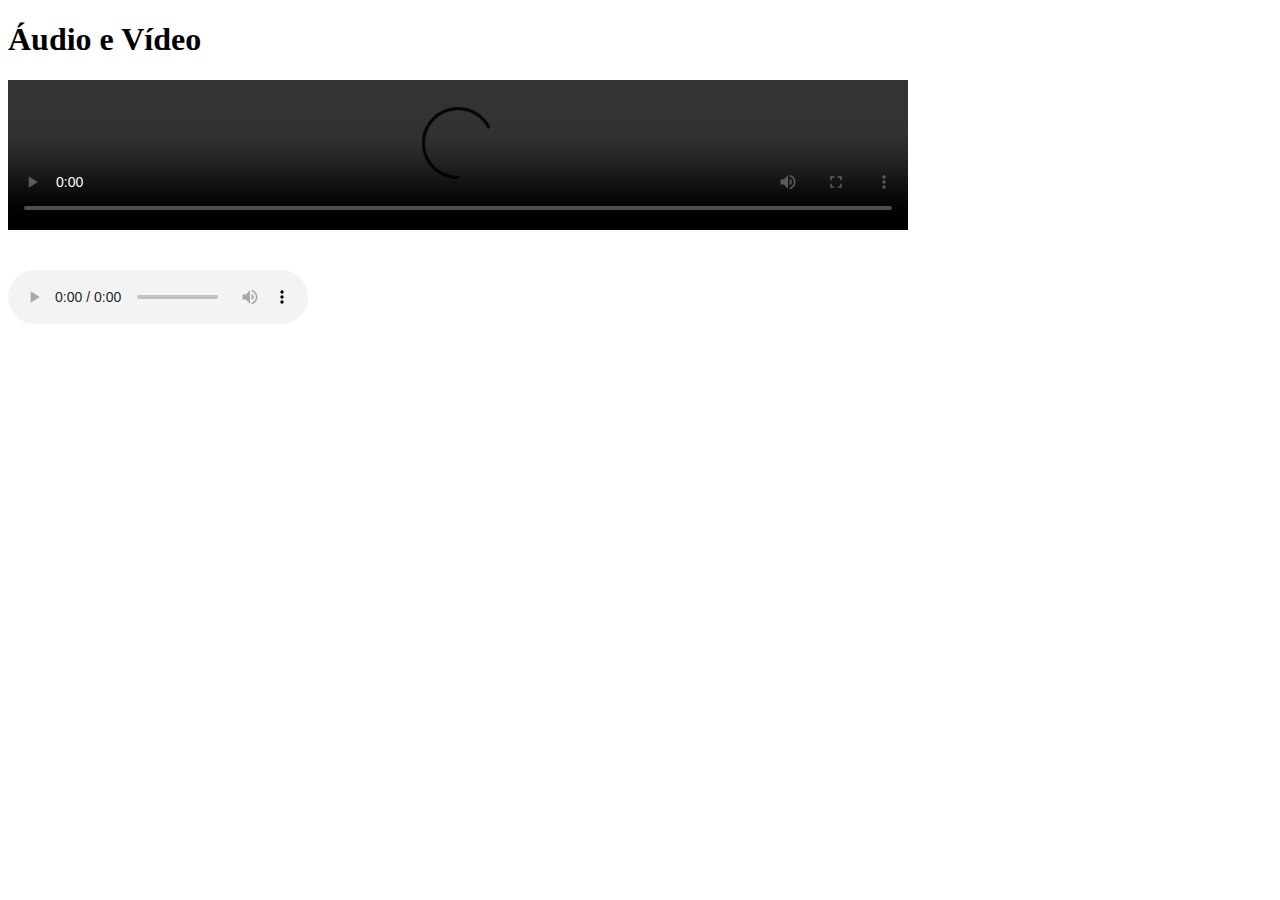
<file: HTML/audio-video.html>
<!DOCTYPE html>
<html lang="en">
    <head>
        <meta charset="UTF-8">
        <title>Áudio e Vídeo</title>
    </head>
    <body>
        <h1>Áudio e Vídeo</h1>

        <video width="900" controls>
            <source src="http://www.rawshorts.com/uploads/files/HERO_stock_2.mp4" type="video/mp4">
        </video>
        
        <br><br><br>

        <audio width="900" controls>
            <source src="http://www.rawshorts.com/uploads/files/HERO_stock_2.mp4" type="audio/mp4">
        </audio>

    </body>
</html>
</file>
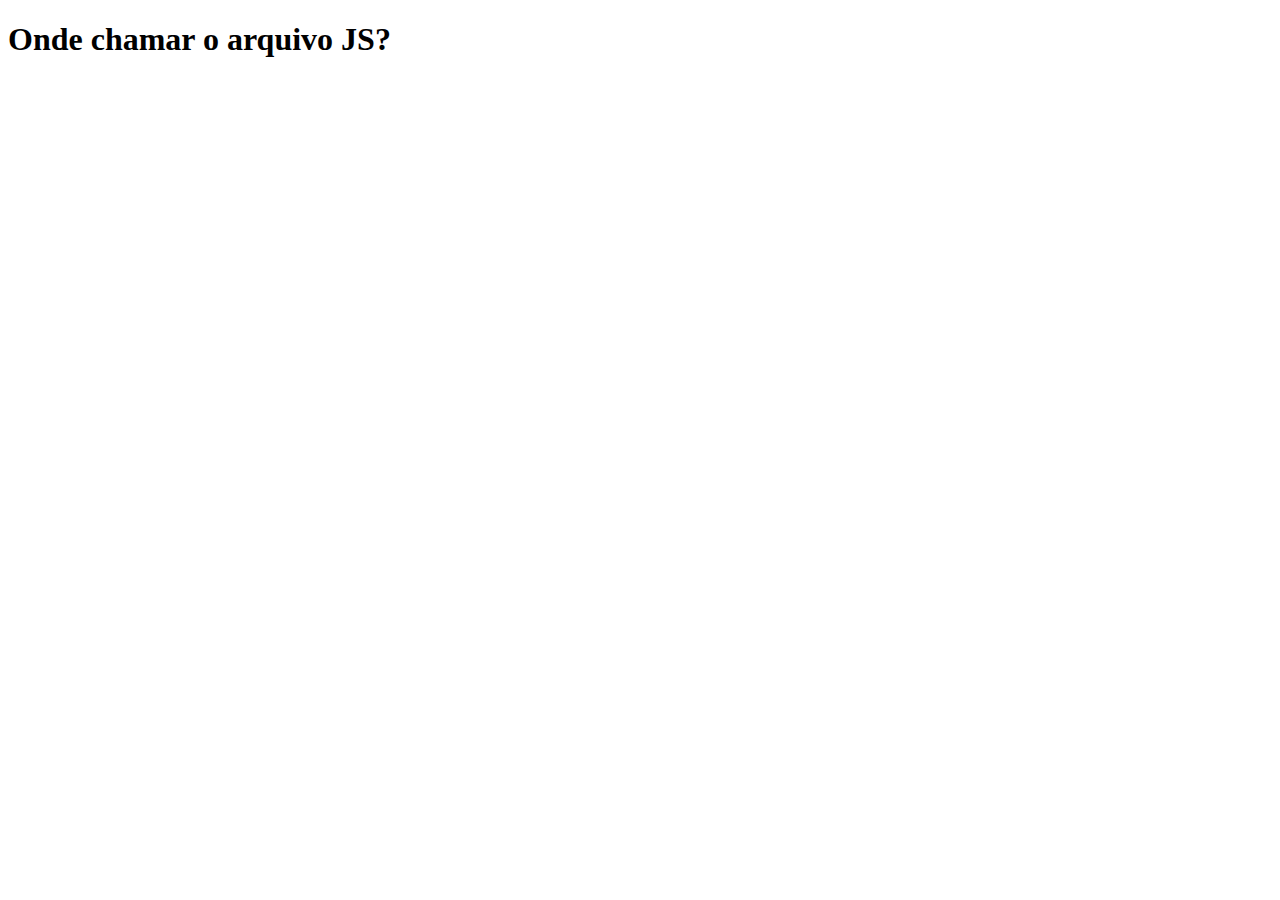
<file: HTML/como chamar o js.html>
<!DOCTYPE html>
<html lang="en">
    <head>
        <meta charset="UTF-8">

        <title>Onde chamar arquivo JS</title>
        <script src="" defer></script> <!-- Defer ira chamar o JS apos carregar o HTML ou o "async" carregara asincronamente (Pode deixar tambem no fim do html) -->
    </head>
    <body>
        <h1>Onde chamar o arquivo JS?</h1>
        
    </body>
</html>
</file>
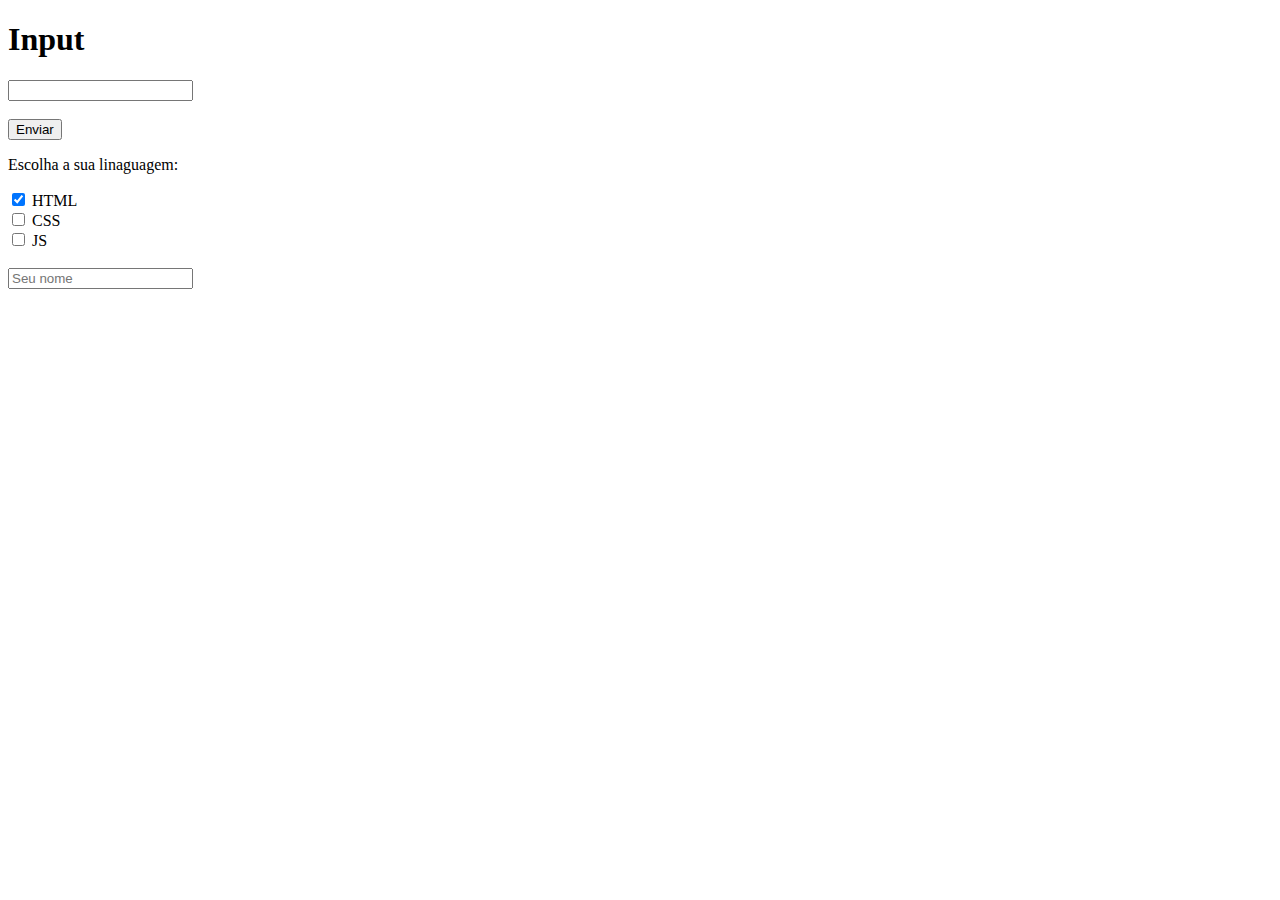
<file: HTML/Input.html>
<!DOCTYPE html>
<html>
	<head>
		<meta charset="utf-8">
		<meta name="viewport" content="width=device-width, initial-scale=1">
		<title>Input</title>
	</head>
	<body>

		<h1>Input</h1>

		<form>
			<input type="password"><br><br>

			<button type="submit">Enviar</button>
		</form>

		<form>
			<p>Escolha a sua linaguagem:</p>

			<input type="checkbox" checked name="web" id="html">	<!-- Quando for radio, seleção unica. Checkbox, seleção multipla. -->
			<label for="html">HTML</label> <br>

			<input type="checkbox" name="web" id="css">
			<label for="css">CSS</label> <br>

			<input type="checkbox" name="web" id="js">
			<label for="js">JS</label> <br> <br>

			<input type="text" placeholder="Seu nome" required> <!-- Required = obrigatorio -->
		</form>

	</body>
</html>
</file>
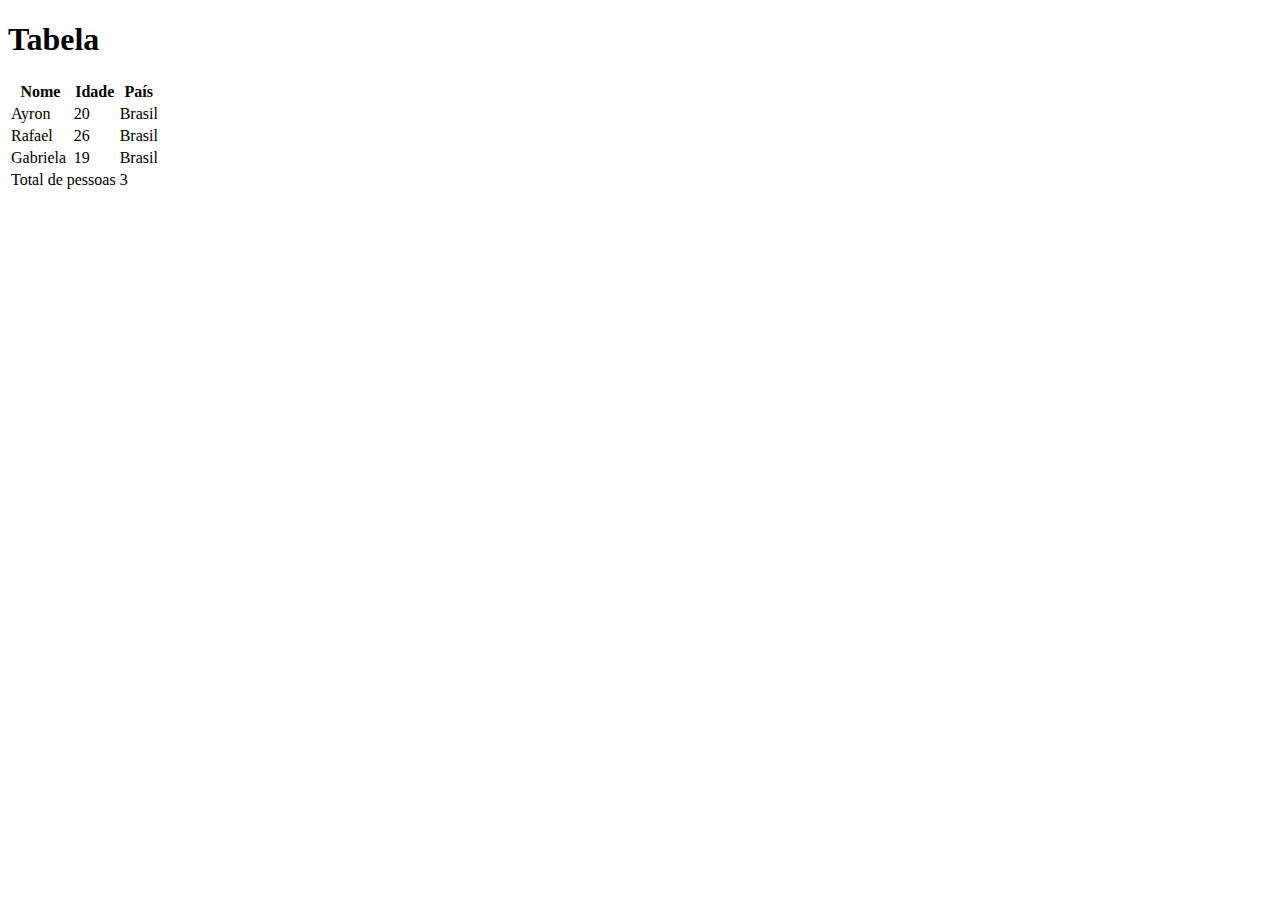
<file: HTML/tabela.html>
<!DOCTYPE html>
<html lang="en">
    <head>
        <meta charset="UTF-8">
        <title>Tabela</title>
    </head>
    <body>
        <h1>Tabela</h1>

        <table> <!-- Tabela -->

            <thead> <!-- Titulo da tabela, Table head -->
                <tr> <!-- Table row (linha) -->
                    <th>Nome</th>
                    <th>Idade</th>
                    <th>País</th>
                </tr>
            </thead>

            <tbody>
                <tr>
                    <td>Ayron</td> <!-- Table data (informação) -->
                    <td>20</td>
                    <td>Brasil</td>
                </tr>

                <tr>
                    <td>Rafael</td> 
                    <td>26</td>
                    <td>Brasil</td>
                </tr>

                <tr>
                    <td>Gabriela</td> 
                    <td>19</td>
                    <td>Brasil</td>
                </tr>

                <tr>
                    <td colspan="2">Total de pessoas</td> <!-- Colspan = total de celulas que vai ocupar -->
                    <td>3</td>
                </tr>

            </tbody>

        </table>

    </body>
</html>
</file>
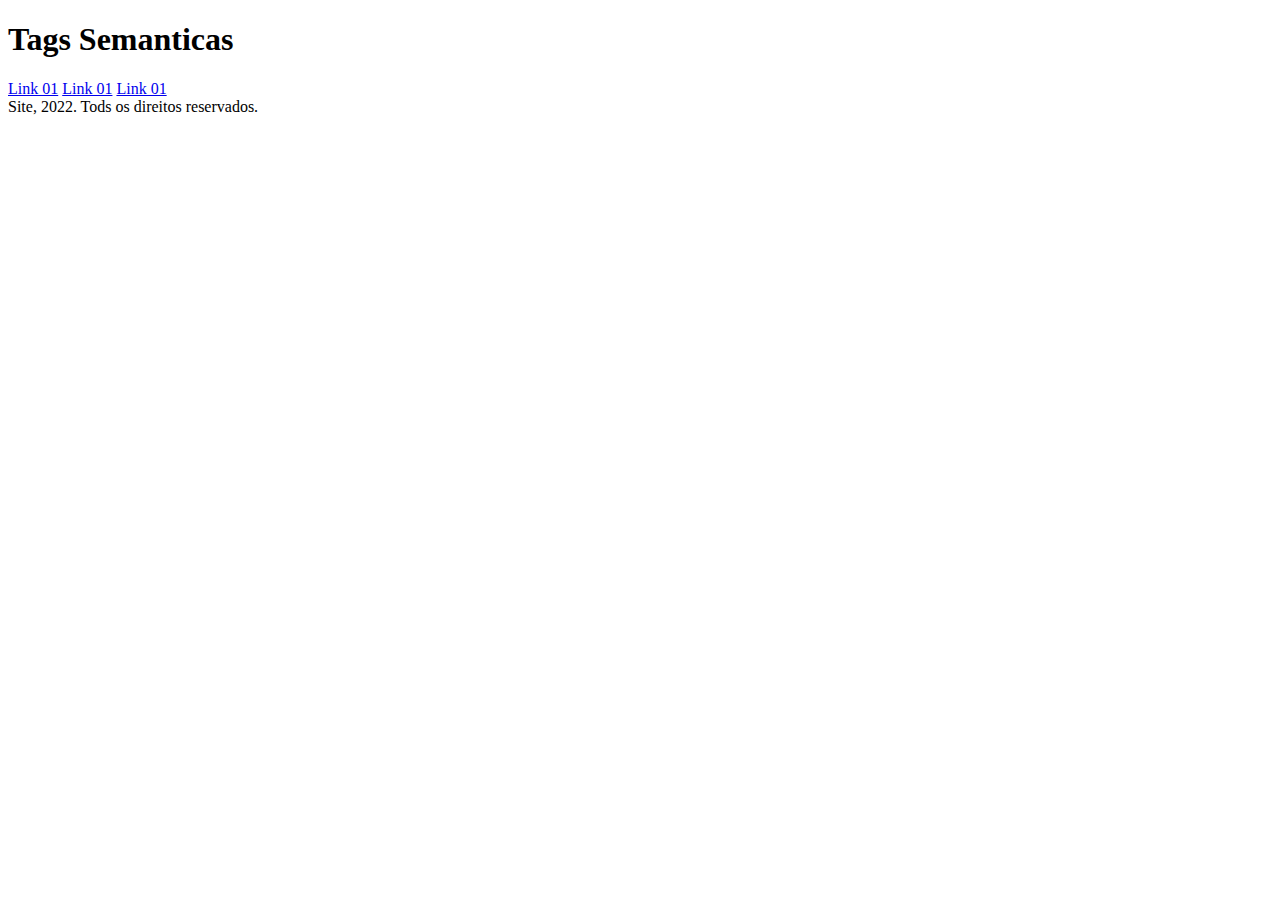
<file: HTML/tags sematicas.html>
<!DOCTYPE html>
<html lang="en">
    <head>
        <meta charset="UTF-8">
        <title>Tags Semântica</title>
    </head>
    <body>
        
        <header>
            <h1>Tags Semanticas</h1> <!-- Cabeçalho -->
        </header>

        <nav>
            <a href="#">Link 01</a>
            <a href="#">Link 01</a>
            <a href="#">Link 01</a>
        </nav> <!-- Menu de navegação -->

        <main>

            <section>
                <article>

                </article> <!-- Criar um artigo dentro da seção -->
            </section> <!-- Criar seções dentro do site -->

            <aside></aside> <!-- Menu lateral  -->

        </main> <!-- Conteudo principal do site -->

        <footer>
            <span>Site, 2022. Tods os direitos reservados.</span>
        </footer> <!-- Criar rodape -->

    </body> 
</html>
</file>
